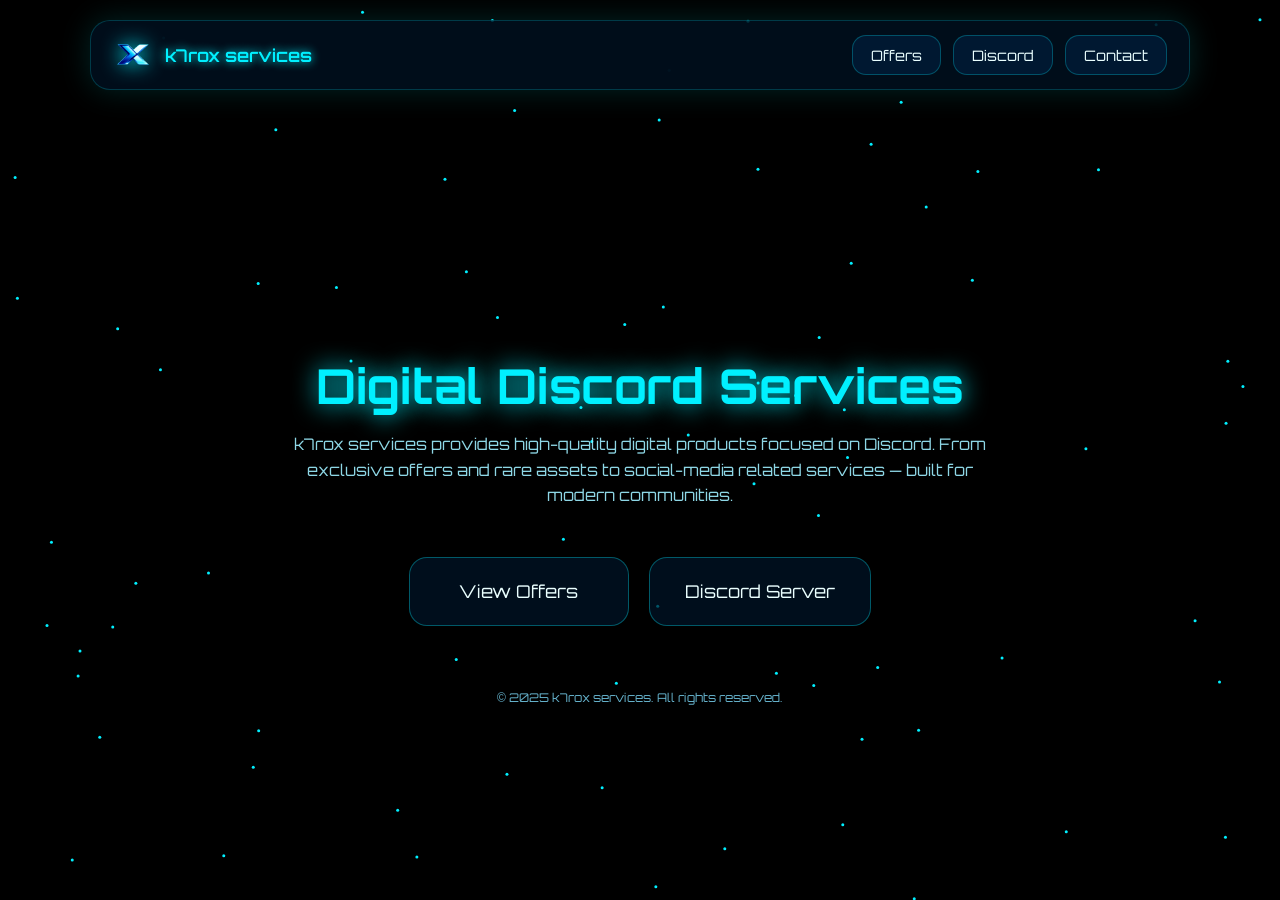
<file: index.html>
<!DOCTYPE html>
<html lang="en">
<head>
  <meta charset="UTF-8" />
  <meta name="viewport" content="width=device-width, initial-scale=1.0" />
  <title>k7rox services</title>

  <link rel="stylesheet" href="style.css">
  <link href="https://fonts.googleapis.com/css2?family=Orbitron:wght@400;600;800&display=swap" rel="stylesheet">
</head>
<body>

<canvas id="bg"></canvas>

<!-- NAVBAR -->
<header class="navbar">
  <div class="nav-brand">
    <img src="/Assets/Logos/logo.png" alt="k7rox logo">
    <span>k7rox services</span>
  </div>

  <nav class="nav-menu">
    <a href="https://k7roxservices.github.io/offers">Offers</a>
    <a href="https://k7roxservices.github.io/invite">Discord</a>
    <a href="mailto:k7roxservices@gmail.com">Contact</a>
  </nav>
</header>

<!-- MAIN -->
<main class="container">

  <!-- WELCOME -->
  <section class="welcome">
    <h1>Digital Discord Services</h1>
    <p>
      k7rox services provides high-quality digital products focused on Discord.
      From exclusive offers and rare assets to social-media related services —
      built for modern communities.
    </p>

    <div class="action-buttons">
      <a href="/offers" class="nav-card">View Offers</a>
      <a href="/invite" class="nav-card">Discord Server</a>
    </div>
  </section>

  <footer>
    © 2025 k7rox services. All rights reserved.
  </footer>

</main>

<script src="script.js"></script>
</body>
</html>
</file>
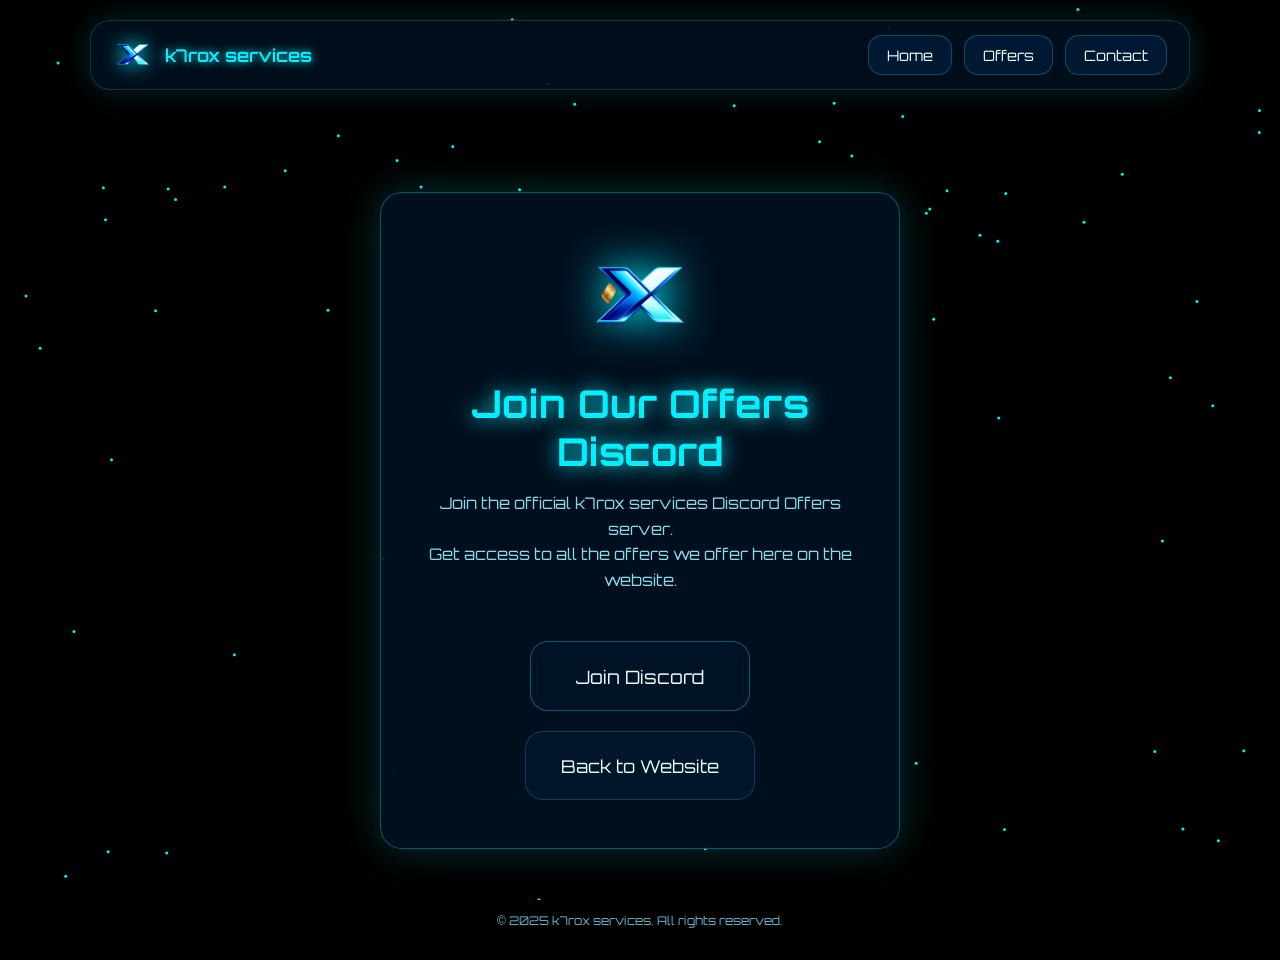
<file: invite-offers.html>
<!DOCTYPE html>
<html lang="en">
<head>
  <meta charset="UTF-8">
  <meta name="viewport" content="width=device-width, initial-scale=1.0">
  <title>k7rox services | Discord Invite</title>

  <link rel="stylesheet" href="style.css">
  <link href="https://fonts.googleapis.com/css2?family=Orbitron:wght@400;600;800&display=swap" rel="stylesheet">
</head>
<body>

<canvas id="bg"></canvas>

<!-- NAVBAR -->
<header class="navbar">
  <div class="nav-brand">
    <img src="https://k7roxservices.github.io/Assets/Logos/logo.png" alt="k7rox logo">
    <span>k7rox services</span>
  </div>

  <nav class="nav-menu">
    <a href="https://k7roxservices.github.io">Home</a>
    <a href="https://k7roxservices.github.io/offers">Offers</a>
    <a href="mailto:k7roxservices@gmail.com">Contact</a>
  </nav>
</header>

<!-- MAIN -->
<main class="container">

  <div class="invite-card">

    <img src="https://k7roxservices.github.io/Assets/Logos/ticket.png" alt="k7rox logo" class="invite-logo">

    <h1>Join Our Offers Discord</h1>

    <p>
      Join the official k7rox services Discord Offers server.<br>
      Get access to all the offers we offer here on the website.
    </p>

    <div class="action-buttons">
      <a href="https://discord.gg/soon" class="nav-card discord-btn">
        Join Discord
      </a>

      <a href="https://k7roxservices.github.io" class="nav-card secondary">
        Back to Website
      </a>
    </div>

  </div>

  <footer>
    © 2025 k7rox services. All rights reserved.
  </footer>

</main>

<script src="script.js"></script>
</body>
</html>
</file>
<file: style.css>
* {
  margin: 0;
  padding: 0;
  box-sizing: border-box;
}

body {
  font-family: 'Orbitron', sans-serif;
  background: black;
  color: #eaffff;
  overflow-x: hidden;
}

/* Background */
#bg {
  position: fixed;
  inset: 0;
  z-index: -1;
}

/* =========================
   NAVBAR
========================= */

.navbar {
  position: fixed;
  top: 20px;
  left: 50%;
  transform: translateX(-50%);
  width: 92%;
  max-width: 1100px;
  padding: 14px 22px;

  display: flex;
  justify-content: space-between;
  align-items: center;

  background: rgba(0, 20, 40, 0.65);
  border-radius: 20px;
  backdrop-filter: blur(14px);
  border: 1px solid #00f0ff33;
  box-shadow: 0 0 30px rgba(0, 255, 255, 0.15);
  z-index: 100;
}

.nav-brand {
  display: flex;
  align-items: center;
  gap: 12px;
  font-size: 1.1rem;
  font-weight: 600;
  color: #00f0ff;
  text-shadow: 0 0 10px #00f0ff;
}

.nav-brand img {
  width: 40px;
  height: 40px;
  filter: drop-shadow(0 0 10px #00f0ff);
}

.nav-menu {
  display: flex;
  gap: 12px;
}

.nav-menu a {
  text-decoration: none;
  color: #eaffff;
  padding: 10px 18px;
  border-radius: 14px;
  background: rgba(0, 30, 60, 0.7);
  border: 1px solid #00f0ff44;
  transition: 0.3s ease;
  font-size: 0.9rem;
}

.nav-menu a:hover {
  box-shadow: 0 0 20px #00f0ff88;
  transform: translateY(-2px);
}

/* =========================
   LAYOUT
========================= */

.container {
  min-height: 100vh;
  display: flex;
  flex-direction: column;
  align-items: center;
  justify-content: center;
  text-align: center;
  padding: 2rem;
}

/* =========================
   WELCOME SECTION
========================= */

.welcome {
  margin-top: 160px;
  max-width: 700px;
}

.welcome h1 {
  font-size: 3rem;
  color: #00f0ff;
  text-shadow: 0 0 25px #00f0ff;
  margin-bottom: 1rem;
}

.welcome p {
  color: #9eefff;
  opacity: 0.9;
  line-height: 1.6;
}

/* =========================
   BUTTONS / CARDS
========================= */

.action-buttons {
  margin-top: 3rem;
  display: flex;
  gap: 20px;
  justify-content: center;
  flex-wrap: wrap;
}

.nav-card {
  text-decoration: none;
  color: #eaffff;
  padding: 1.4rem 2.2rem;
  border-radius: 18px;
  background: rgba(0, 20, 40, 0.7);
  border: 1px solid #00f0ff55;
  transition: 0.3s ease;
  font-size: 1.1rem;
  min-width: 220px;
}

.nav-card:hover {
  transform: translateY(-6px);
  box-shadow: 0 0 35px #00f0ff77;
}

/* =========================
   FOOTER
========================= */

footer {
  margin-top: 4rem;
  font-size: 0.75rem;
  color: #7fdfff;
  opacity: 0.8;
}

/* =========================
   RESPONSIVE
========================= */

@media (max-width: 700px) {
  .nav-menu {
    display: none;
  }

  .welcome h1 {
    font-size: 2.2rem;
  }
}

/* =========================
   DISCORD INVITE PAGE
========================= */

.invite-logo {
  width: 120px;
  height: 120px;
  margin-bottom: 1.5rem;
  filter: drop-shadow(0 0 20px #00f0ff);
}

.discord-btn {
  font-size: 1.2rem;
}

.secondary {
  background: rgba(0, 30, 60, 0.4);
  border: 1px solid #00f0ff33;
}

/* =========================
   INVITE CARD
========================= */

.invite-card {
  margin-top: 160px;
  padding: 3rem 2.5rem;
  max-width: 520px;
  width: 100%;
  text-align: center;

  background: rgba(0, 20, 40, 0.75);
  border-radius: 22px;
  border: 1px solid #00f0ff55;
  box-shadow: 0 0 40px rgba(0, 255, 255, 0.2);
  backdrop-filter: blur(14px);
}

.invite-logo {
  width: 110px;
  height: 110px;
  margin-bottom: 1.5rem;
  filter: drop-shadow(0 0 20px #00f0ff);
}

.invite-card h1 {
  font-size: 2.4rem;
  color: #00f0ff;
  text-shadow: 0 0 20px #00f0ff;
  margin-bottom: 1rem;
}

.invite-card p {
  color: #9eefff;
  line-height: 1.6;
  opacity: 0.9;
}

.discord-btn {
  font-size: 1.15rem;
}

.secondary {
  background: rgba(0, 30, 60, 0.4);
  border: 1px solid #00f0ff33;
}
</file>
